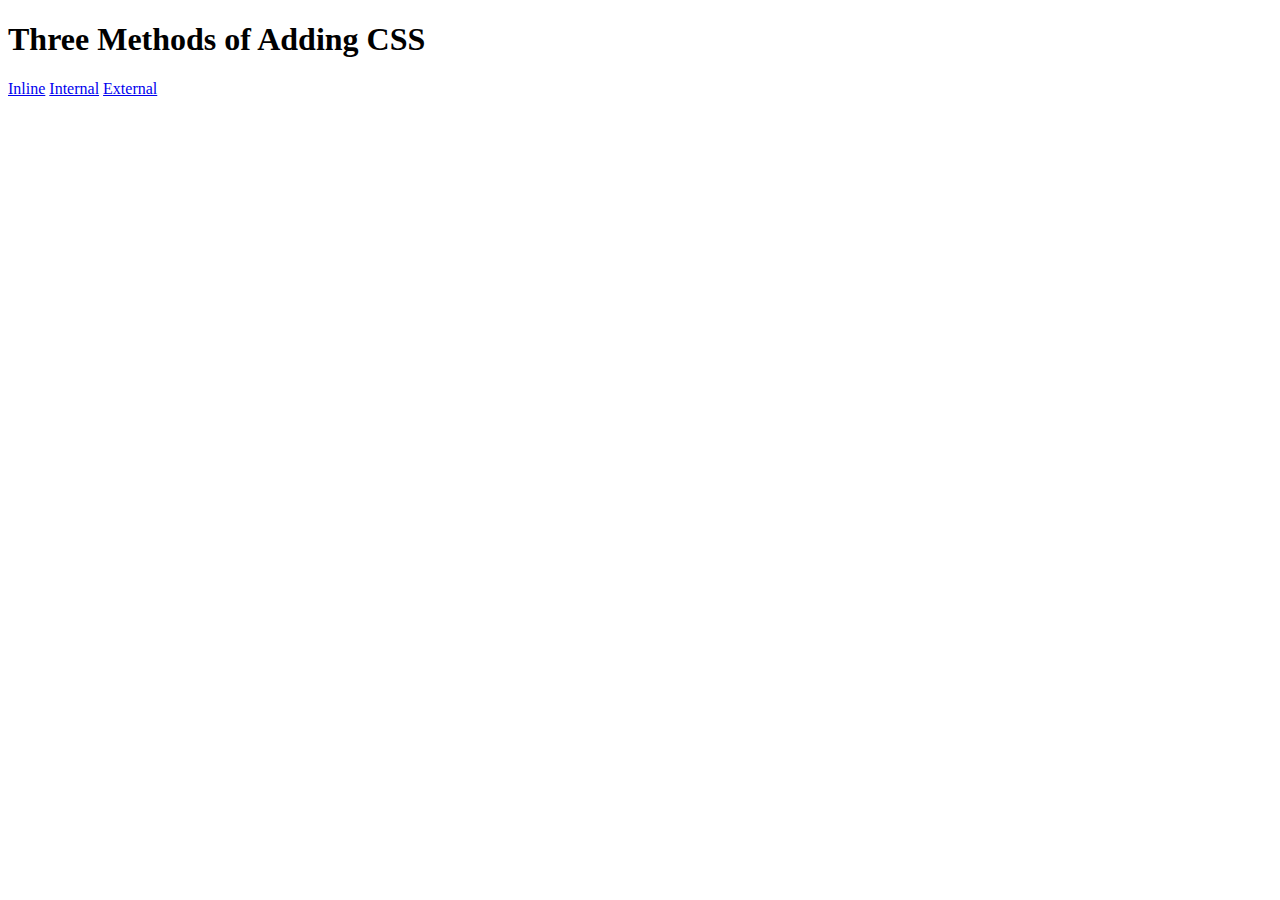
<file: Day-43/5.1. Adding CSS/index.html>
<!DOCTYPE html>
<html lang="en">

<head>
  <meta charset="UTF-8">
  <title>Adding CSS</title>
</head>

<body>
  <h1>Three Methods of Adding CSS</h1>
  <!-- Create 3 Links to The 3 Webpages: inline, internal and external -->
  <a href="./inline.html">Inline</a>
  <a href="./internal.html">Internal</a>
  <a href="./external.html">External</a>
</body>

</html>
</file>
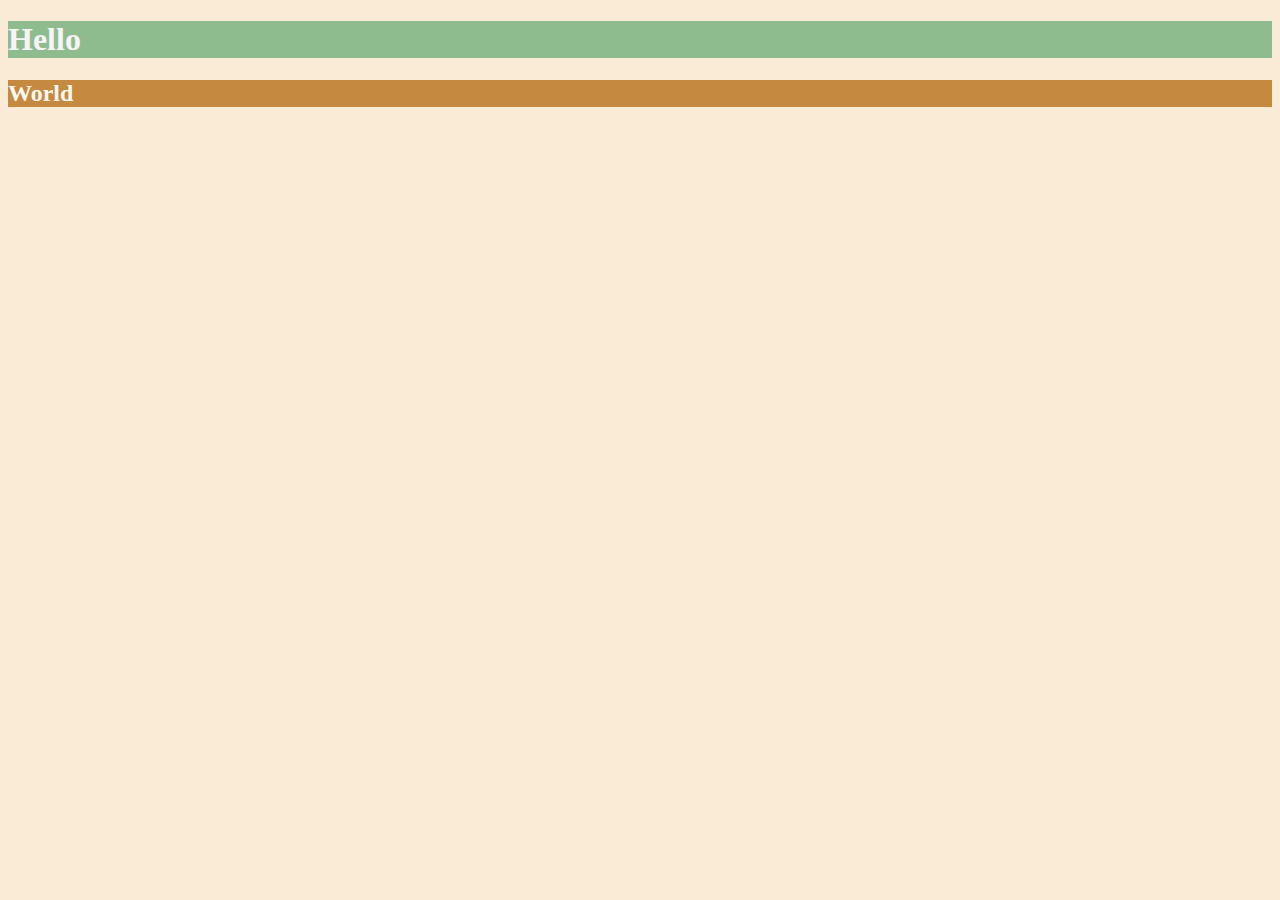
<file: Day-44/6.0 CSS Colors/index.html>
<!DOCTYPE html>
<html lang="en">

<head>
  <meta charset="UTF-8">
  <title>Colors</title>
  <style>
  /* Write your CSS code here. */
    /* 1. Make the background of the webpage "antiquewhite"*/
    html{
      background-color: antiquewhite;
    }
    /*2. Make the h1 "whitesmoke"*/
    h1{
      color: whitesmoke;
    }
    /*3. Make the background of the h1 "darkseagreen"*/
    h1{
      background-color: darkseagreen;
    }
    /*4. Make the h2 #FAF8F1*/
    h2{
      color: #FAF8F1;
    }
    /*5. Make the background of the h2 "#C58940" */
    h2{
      background-color: #C58940;
    }
  </style>
</head>

<body>
  <h1>Hello</h1>
  <h2>World</h2>
</body>

</html>
</file>
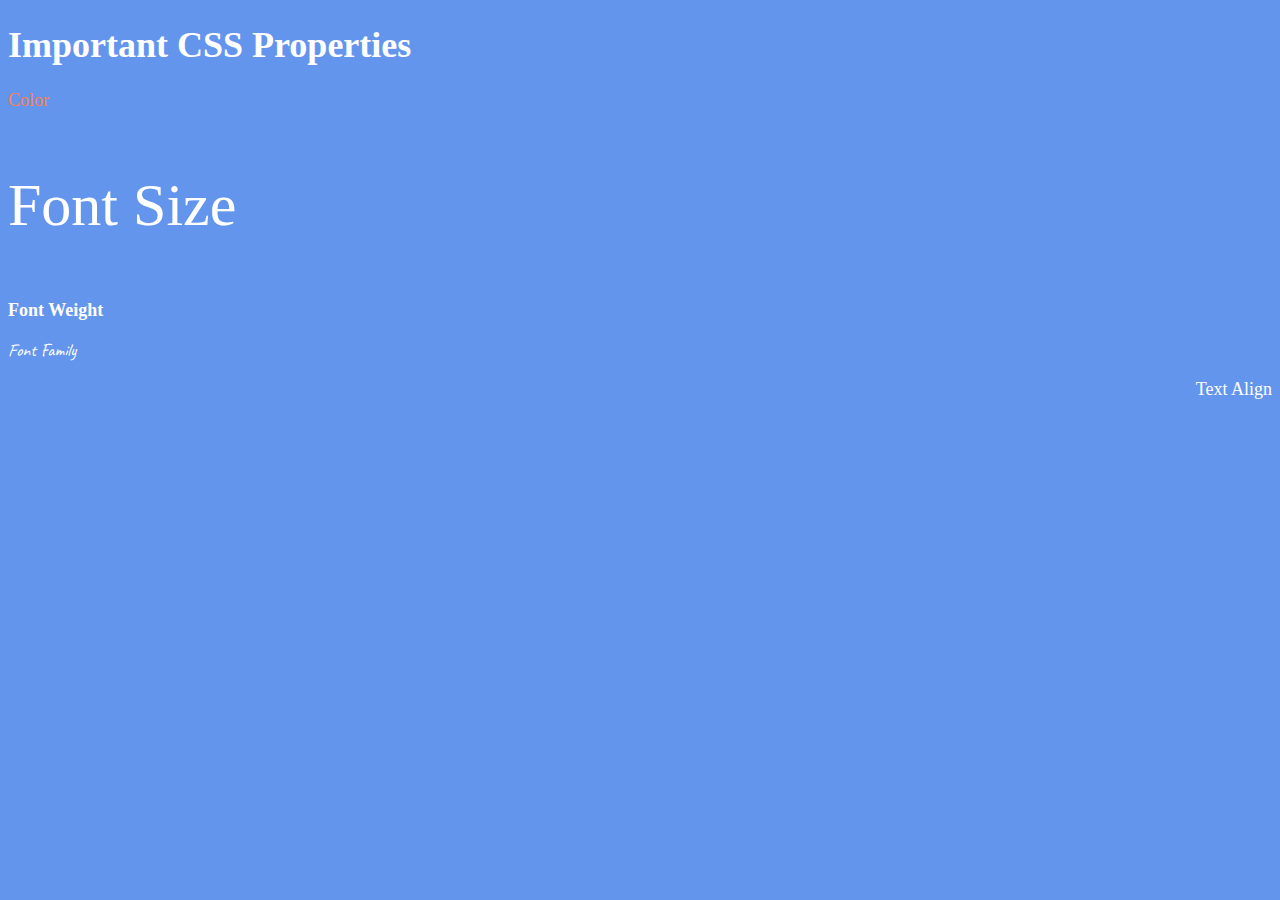
<file: Day-44/6.1 Font Properties/index.html>
<!DOCTYPE html>
<html lang="en">

<head>
  <meta charset="UTF-8">
  <title>CSS Properties</title>
  <style>
    body {
      background-color: cornflowerblue;
      color: white;
      font-size: 18px;
    }

    /* Don't change the CSS above, add Your CSS below */
    #color{
      color: coral;
    }
    
    #FontSize{
      font-size: 2rem;
    }

    #weight{
      font-weight: 900;
    }

    #family {
      font-family: 'Caveat', cursive;
    }

    #TextAlign{
      text-align: right;
    }

    html{
      font-size: 30px;
    }
  </style>
  <link rel="preconnect" href="https://fonts.googleapis.com">
  <link rel="preconnect" href="https://fonts.gstatic.com" crossorigin>
  <link href="https://fonts.googleapis.com/css2?family=Caveat&display=swap" rel="stylesheet">
</head>

<body>
  <h1>Important CSS Properties</h1>
  <p id="color">Color</p>
  <p id="FontSize">Font Size</p>
  <p id="weight">Font Weight</p>
  <p id="family">Font Family</p>
  <p id="TextAlign">Text Align</p>

  <!-- TODOs
  1. Change the color of <p>Color</p> to "coral" color.
  2. Change the font size of <p>Font Size</p> to 2X the size of the root font size.
  3. Change the font weight of <p>Font Weight</p> to 900.
  4. Change the font family of <p>Font Family</p> to the Google font Caveat with regular (400) font weight.
  Link: https://fonts.google.com/specimen/Caveat
  5. Change the <p>Text Align</p> to right align.
  6. Change the the root (html element) font size to 30px -->
</body>

</html>
</file>
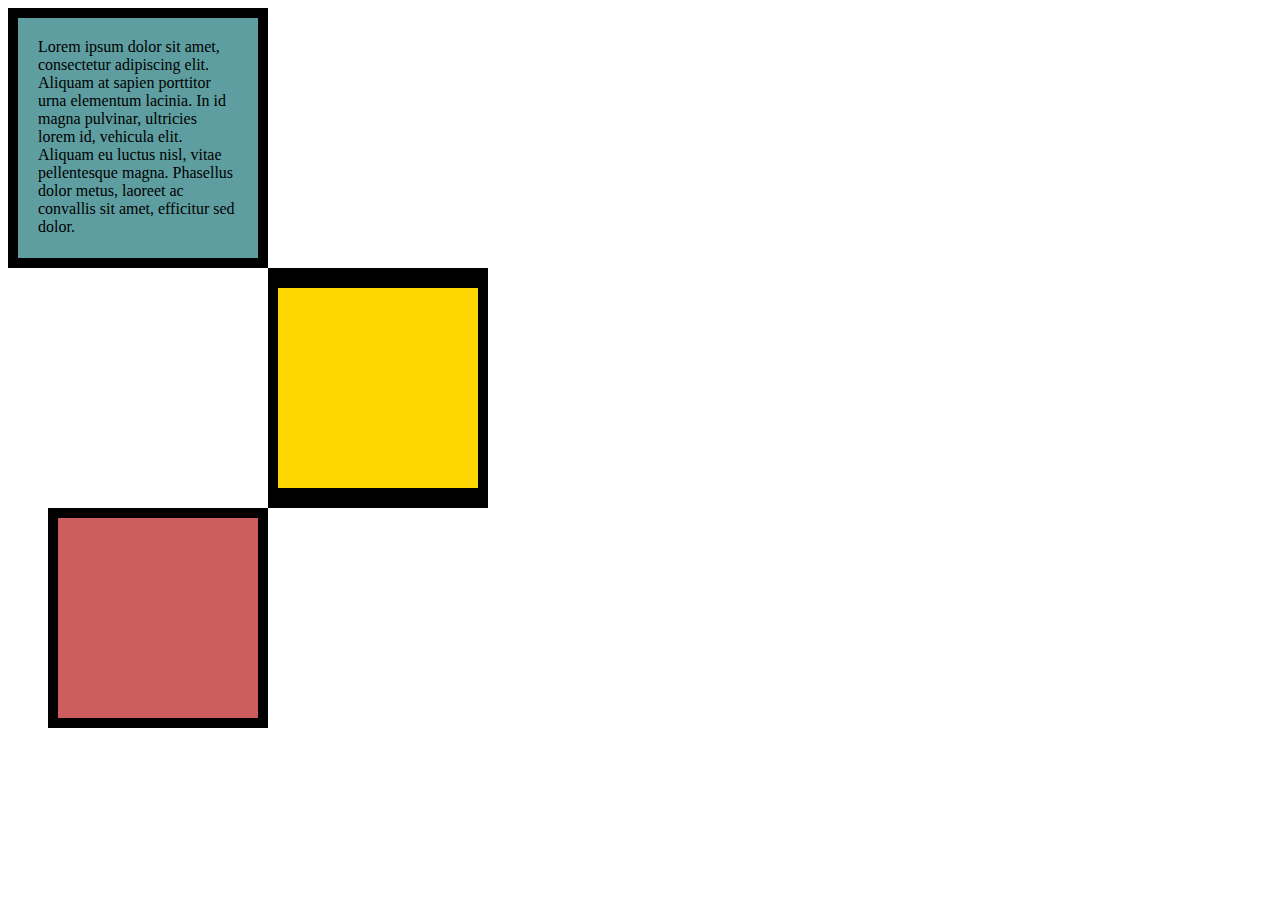
<file: Day-44/6.3 CSS Box Model/index.html>
<!DOCTYPE html>
<html lang="en">

<head>
  <meta charset="UTF-8">
  <title>CSS Box Model</title>
  <style>
    /* Write your CSS code here */
    div{
      height: 200px;
      width: 200px;
    }

    #box1{
      background-color: cadetblue;
      padding: 20px;
      border: 10px solid black;
    }
    #box2{
      background-color: gold;
      border: solid black;
      border-width: 20px 10px;
      margin-left: 260px;
    }
    #box3{
      background-color: indianred;
      border: 10px solid black;
      margin-left: 40px;
    }

    p{
      margin: 0px;
    }
  </style>
</head>

<body>


  <!-- TODOs:
1. Create 3 Boxes using the div element.
2. Set their sizes to 200px heigh by 200px wide.
3. Set different background colors for each of the boxes (I used cadetblue, gold and indianred).
4. Add a paragraph <p> element into the first div and add the following words:
    Lorem ipsum dolor sit amet, consectetur adipiscing elit. Aliquam at sapien porttitor urna elementum lacinia. In
    id magna pulvinar, ultricies lorem id, vehicula elit. Aliquam eu luctus nisl, vitae pellentesque magna. Phasellus
    dolor metus, laoreet ac convallis sit amet, efficitur sed dolor.
5. Set the 1st div to have 20px padding all around with a black 10px border.
6. Fix the style of the <p> element to remove all margins.
Hint: Use the CSS inspector in Chrome.
7. Set the 2nd div to have a 20px border on top and bottom and 10px border left and right. (See goal image)
8. Set the 3rd div to have a 10px border 
9. Set the margins for the divs so that each box corner touches the other. (See the goal image)
-->
  <div id="box1">
    <p>Lorem ipsum dolor sit amet, consectetur adipiscing elit. Aliquam at sapien porttitor urna elementum lacinia. In
    id magna pulvinar, ultricies lorem id, vehicula elit. Aliquam eu luctus nisl, vitae pellentesque magna. Phasellus
    dolor metus, laoreet ac convallis sit amet, efficitur sed dolor.</p>
  </div>

  <div id="box2">

  </div>
  <div id="box3">

  </div>
</body>

</html>
</file>
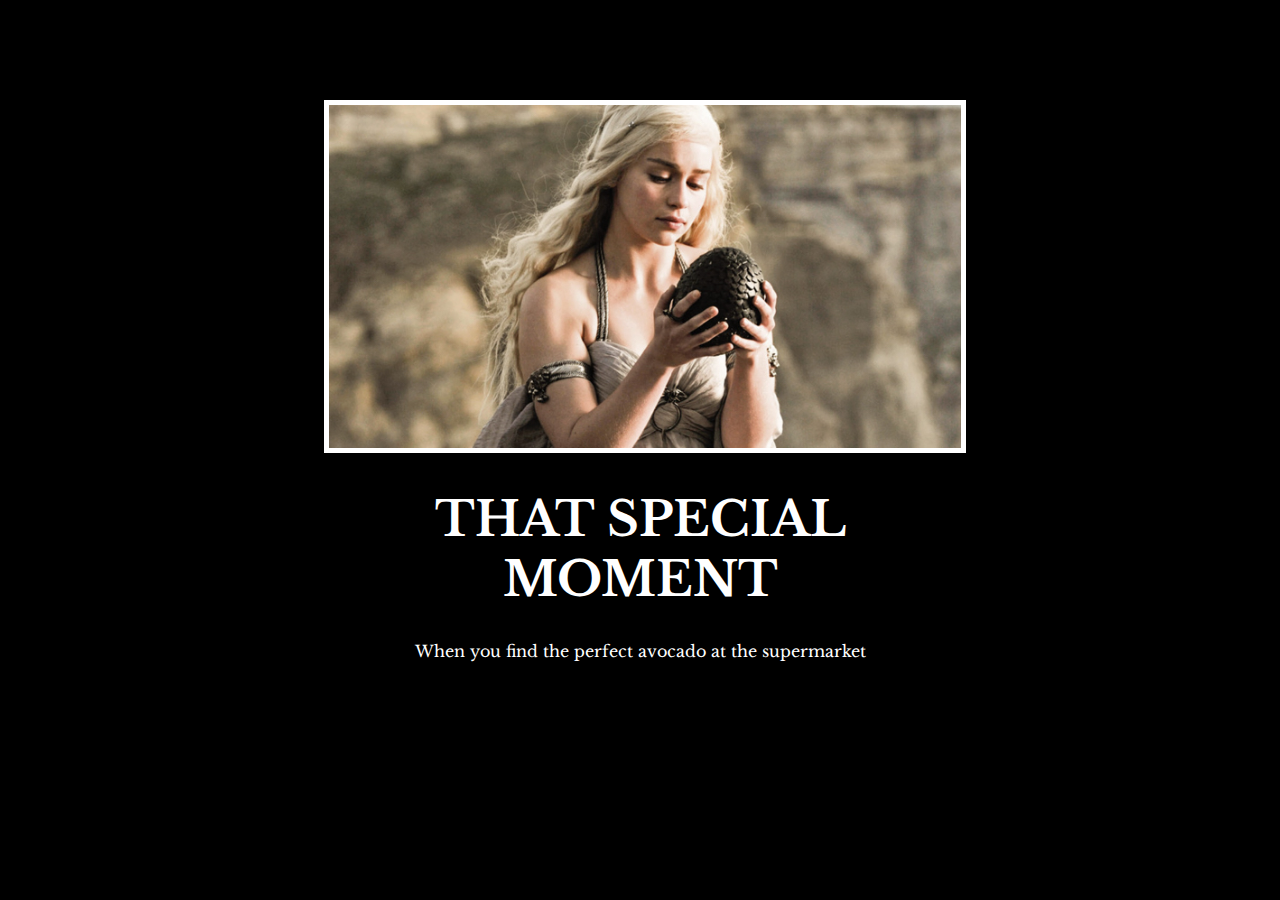
<file: Day-44/6.4 Motivation Meme Project/index.html>
<!-- 
  TODO: Create a motivational post website.
Style it how ever you like. 
Look at the goal image for inspiration.
But it must have the following features:
1. The main h1 text should be using the Regular Libre Baskerville Font from Google Fonts:
  https://fonts.google.com/specimen/Libre+Baskerville
2. The text should be white and background black.
3. Add your own image into the images folder inside assets. It should have a 5px white border.
4. The text should be center aligned.
5. Create a div to contain the h1, p and img elements. Adjust the margins so that the image and text are centered on the page. 
  Hint: You horizontally center a div by giving it a width of 50% and a margin-left of 25%.
  Hint: Set the image to have a width of 100% so it fills the div. 
6. Read about the text-transform property on MDN docs to make the h1 uppercase with CSS.
  https://developer.mozilla.org/en-US/docs/Web/CSS/text-transform 
-->
<!DOCTYPE html>
<html lang="en">
<head>
  <meta charset="UTF-8">
  <meta http-equiv="X-UA-Compatible" content="IE=edge">
  <meta name="viewport" content="width=device-width, initial-scale=1.0">
  <title>Motivational Meme</title>
  <link rel="stylesheet" href="./style.css" />
  <link rel="preconnect" href="https://fonts.googleapis.com">
  <link rel="preconnect" href="https://fonts.gstatic.com" crossorigin>
  <link href="https://fonts.googleapis.com/css2?family=Libre+Baskerville&display=swap" rel="stylesheet">
</head>
<body>
  <div class="poster">
    <img class="motivation-meme" src="./assets/images/daenerys.jpeg" alt="daenerys with egg">
    <h1>That special Moment</h1>
    <p>When you find the perfect avocado at the supermarket</p>
  </div>
</body>
</html>
</file>
<file: Day-44/6.4 Motivation Meme Project/style.css>
body{
 background-color: black;
}

.poster{
 width: 50%;
 color: white;
 font-family: "Libre Baskerville", serif;
 margin-left: 25%;
 margin-top: 100px;
 text-align: center;
}

.motivation-meme{
 border: 5px solid white;
 width: 100%;
}

h1{
 text-transform: uppercase;
 font-size: 3rem;
}
</file>
